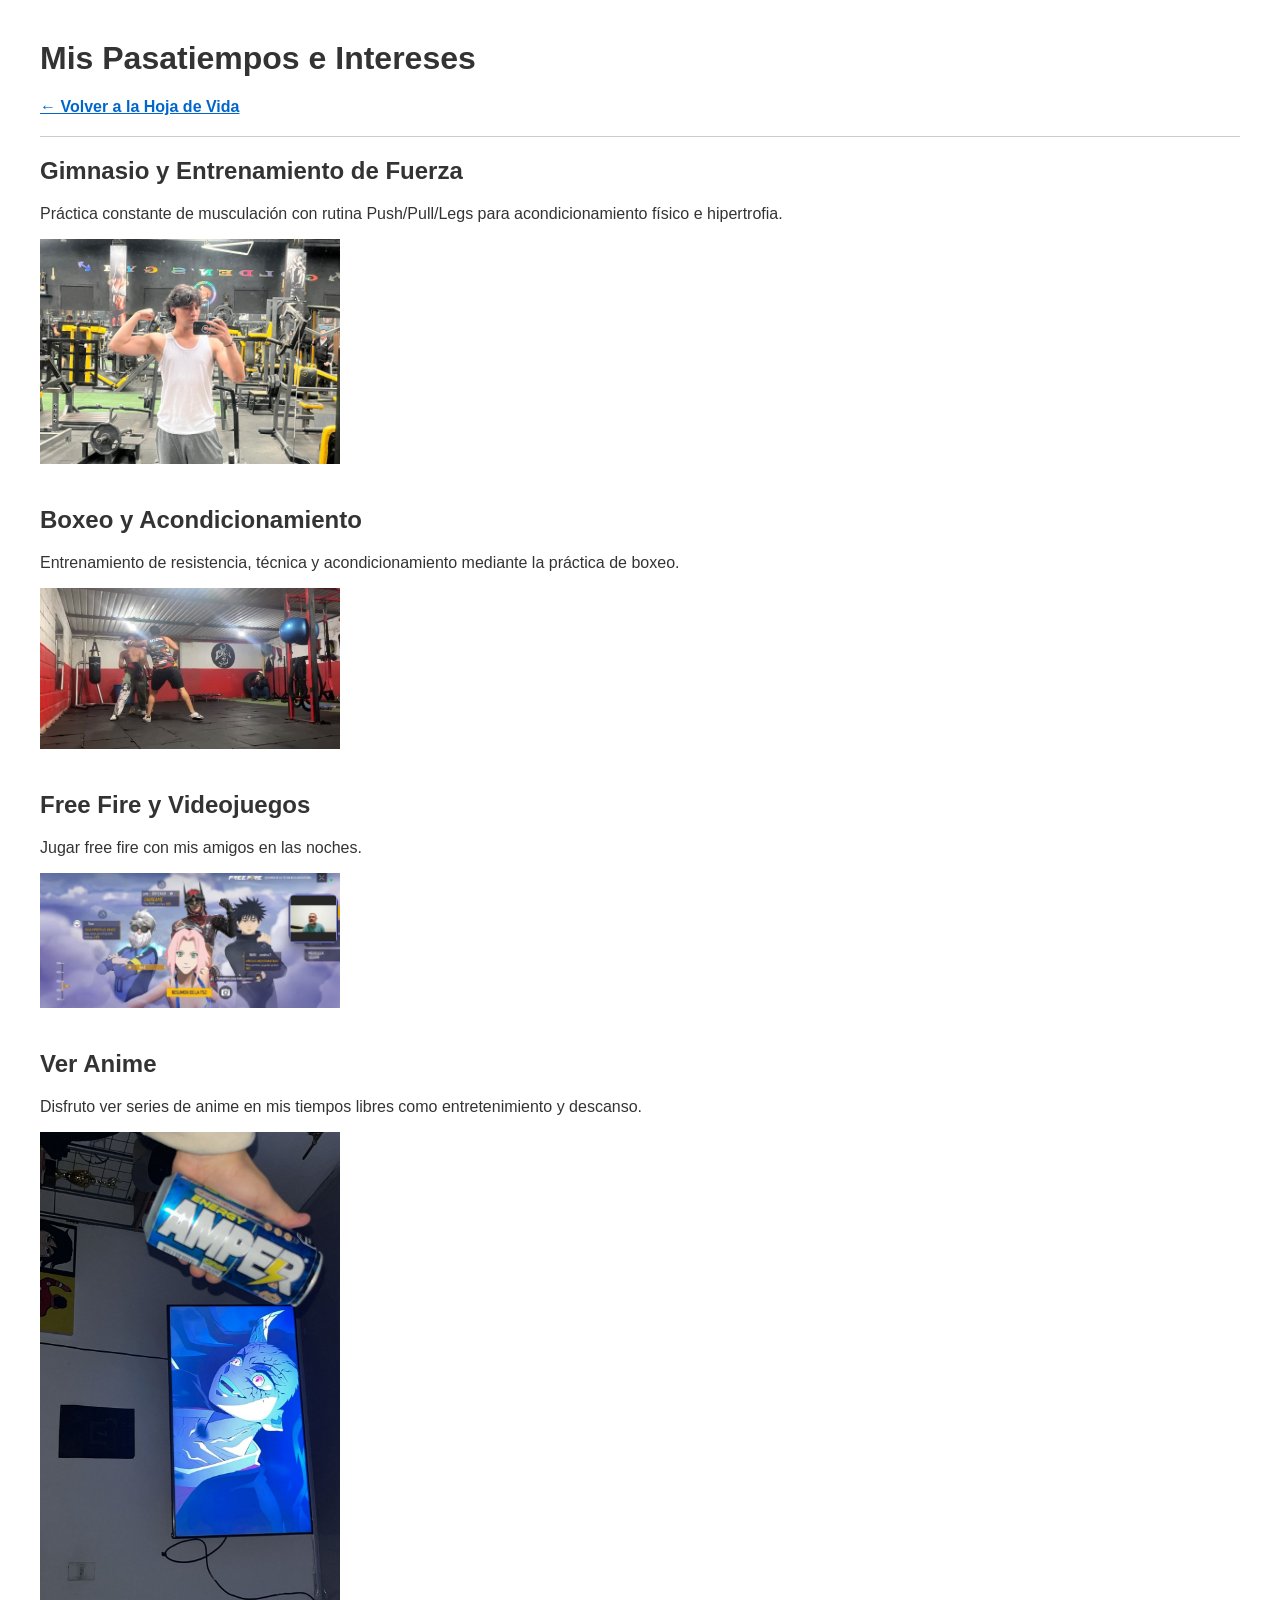
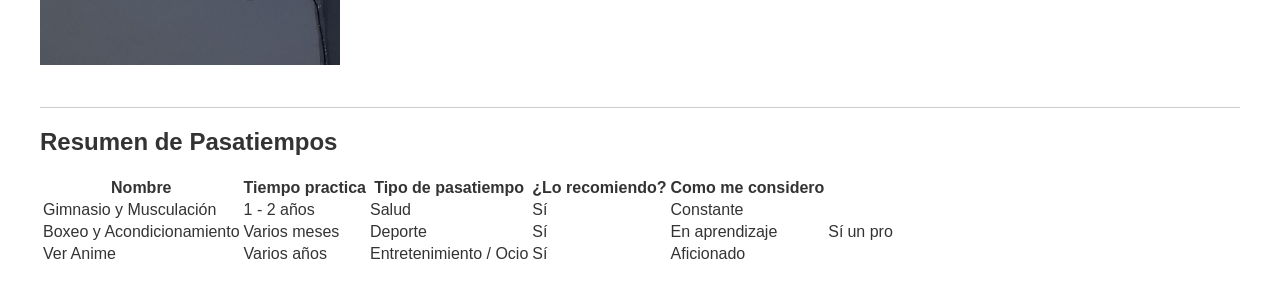
<file: Pasatiempos.html>
<!DOCTYPE html>
<html lang="es">
<head>
    <meta charset="UTF-8">
    <meta name="viewport" content="width=device-width, initial-scale=1.0">
    <title>Mis Pasatiempos - Andrés López</title>
</head>
<body style="font-family: Arial, sans-serif; margin: 40px; color: #333;">

    <header>
        <h1>Mis Pasatiempos e Intereses</h1>
        <p><a href="index.html" style="color: #0066cc; font-weight: bold;">← Volver a la Hoja de Vida</a></p>
    </header>

    <hr style="border: none; border-top: 1px solid #ccc; margin: 20px 0;">

    <main>
        <section>
            <h2>Gimnasio y Entrenamiento de Fuerza</h2>
            <p>Práctica constante de musculación con rutina Push/Pull/Legs para acondicionamiento físico e hipertrofia.</p>
            <img src="img/gym.jpeg" alt="Entrenamiento en el Gimnasio" width="300">
        </section>

        <br>

        <section>
            <h2>Boxeo y Acondicionamiento</h2>
            <p>Entrenamiento de resistencia, técnica y acondicionamiento mediante la práctica de boxeo.</p>
            <img src="img/box.jpeg" alt="Entrenamiento de boxeo" width="300">
        </section>

        <br>

        <section>
            <h2>Free Fire y Videojuegos</h2>
            <p>Jugar free fire con mis amigos en las noches.</p>
            <img src="img/freefire.jpeg" alt="Videojuego Free Fire" width="300">
        </section>

        <br>

        <section>
            <h2>Ver Anime</h2>
            <p>Disfruto ver series de anime en mis tiempos libres como entretenimiento y descanso.</p>
            <img src="img/anime.jpeg" alt="Anime y ya" width="300">
        </section>

        <br>
        <hr style="border: none; border-top: 1px solid #ccc; margin: 20px 0;">

        <section class="Seccion" id="TablaPasatiempos">
            <div>
                <h2>Resumen de Pasatiempos</h2>
                <table>
                    <thead>
                        <tr>
                            <th>Nombre</th>
                            <th>Tiempo practica</th>
                            <th>Tipo de pasatiempo</th>
                            <th>¿Lo recomiendo?</th>
                            <th>Como me considero</th>
                        </tr>
                    </thead>
                    <tbody>
                        <tr>
                            <td>Gimnasio y Musculación</td>
                            <td>1 - 2 años</td>
                            <td> Salud</td>
                            <td>Sí</td>
                            <td> Constante</td>
                        </tr>
                        <tr>
                            <td>Boxeo y Acondicionamiento</td>
                            <td>Varios meses</td>
                            <td>Deporte </td>
                            <td>Sí</td>
                            <td>En aprendizaje</td>
                            <td>Sí</td>
                            <td> un pro</td>
                        </tr>
                        <tr>
                            <td>Ver Anime</td>
                            <td>Varios años</td>
                            <td>Entretenimiento / Ocio</td>
                            <td>Sí</td>
                            <td>Aficionado </td>
                        </tr>
                    </tbody>
                </table>
            </div>
        </section>
    </main>

</body>
</html>
</file>
